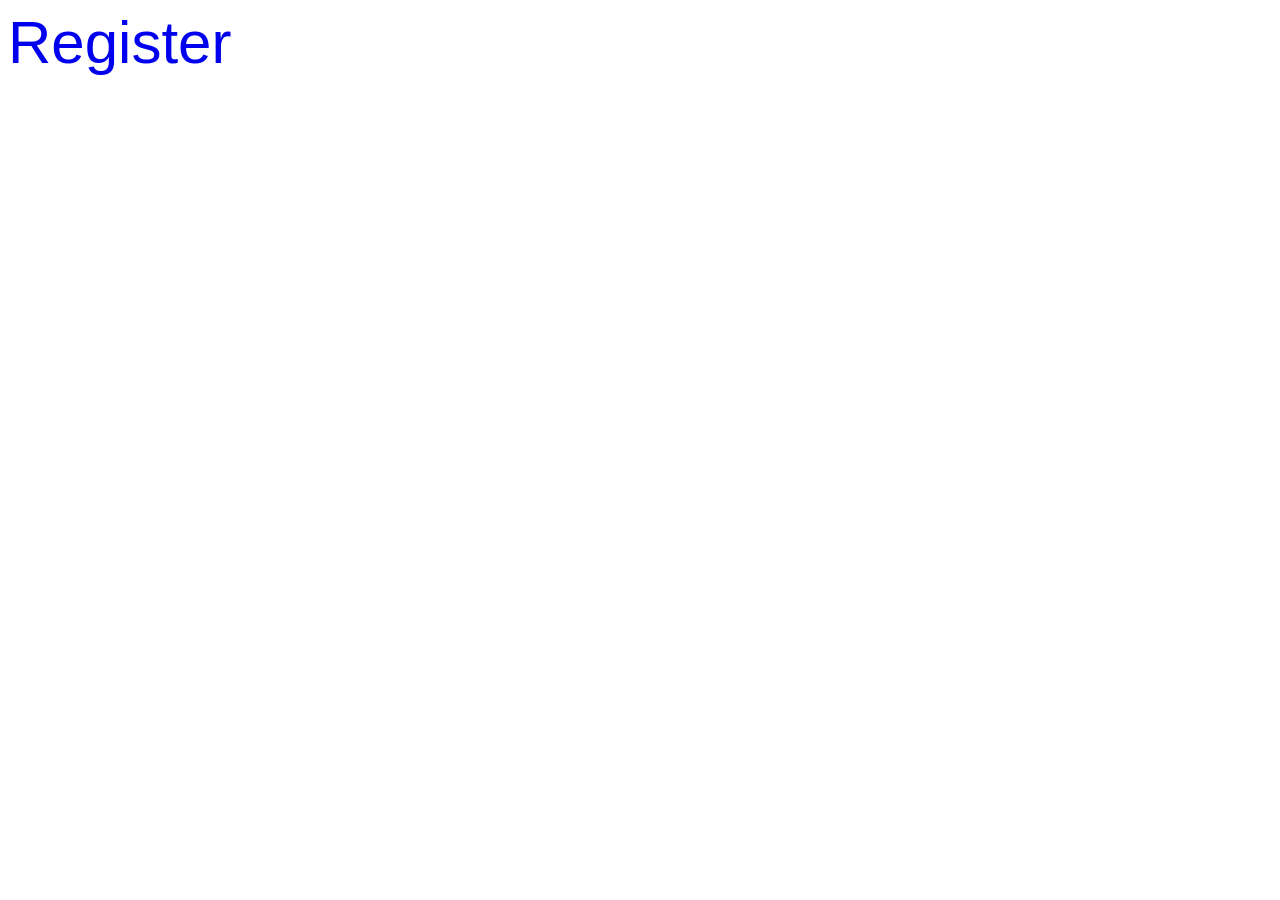
<file: index.html>
<!DOCTYPE html>
<html lang="en">
<head>
    <meta charset="UTF-8">
    <meta name="viewport" content="width=device-width, initial-scale=1.0">
    <title>web</title>
    <link rel="stylesheet" href="css/style.css">
</head>
<body>
    
    <a href="register.html">Register</a>
</body>
</html>
</file>
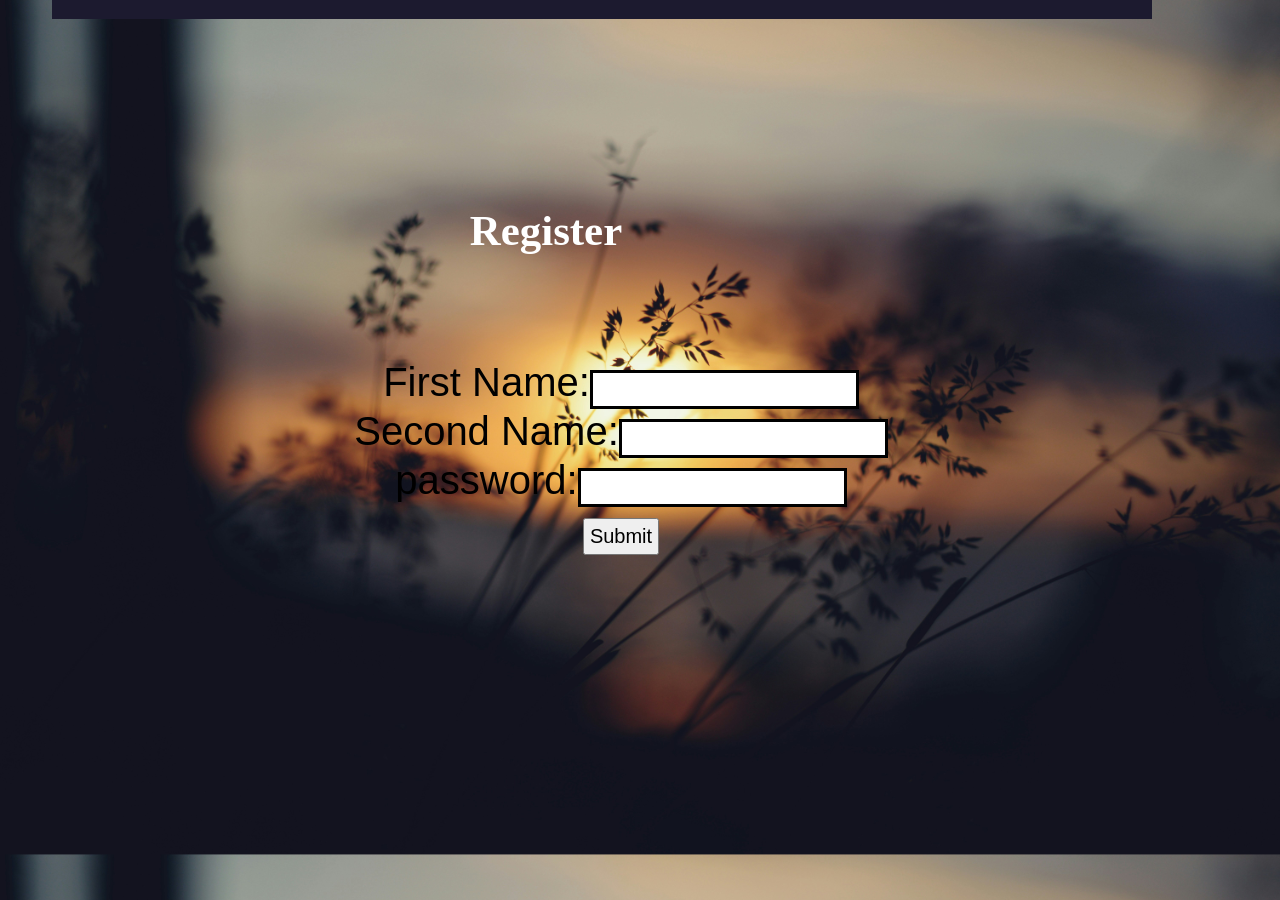
<file: register.html>
<!DOCTYPE html>
<html lang="en">
<head>
    <meta charset="UTF-8">
    <meta name="viewport" content="width=device-width, initial-scale=1.0">
    <title>register</title>
    <link rel="stylesheet" href="css/re.css">
    <script src="js/jquery-3.7.1.min.js"></script>
    <script src="js/plugins.js"></script>
</head>
<body>
    <h1>WELCOME</h1>
    <h2>Register</h2>
    <form>
    First Name:<input type="text" required class="f">
    Second Name:<input type="text" class="s"> 
   <br>
    password:<input type="password" required class="e"><br>
    <input type="submit">
    
    </form>
</body>
</html>
</file>
<file: css/style.css>
a{
    text-align: center;
    text-decoration: none;
    font-family: sans-serif;
    transition: 0.4 ease;
    font-size: 60px;
}
a:hover{
    color: rgb(244, 5, 5);
}
</file>
<file: css/re.css>
body{

background-image: url(../image/liana-s-k7RLGSA471U-unsplash.jpg);
background-size: cover;

}

form{
    text-align: center;
    font-family: sans-serif;
   font-size:40px;
  
   display:block;
   margin: auto;
   position: absolute;
   width: 550px;
   top: 40%;
    right: 30%;
    bottom: 200px;
    color: rgb(0, 0, 0);  
}
input{
    font-size: 20px;
    padding: 5px;
    text-align: center;
}
.f{
 border: 3px solid black;
 text-align: center;
}
.s{
 border: 3px solid black;
 text-align: center;
}
.e{
 border: 3px solid black;
 text-align: center;
}
h2{
   right: 30%;
    font-size: 268%;
    top: 170px;
    position: absolute;
    color:  rgb(255, 255, 255);
    width: 700px;
    text-align: center;
}


h1{
    top: -300px;
    position: absolute;
    right: 10%;
    width: 1100px;
    text-align: center;
    background-color: rgb(28 26 47);
    height: 110px;
    color: rgb(255, 255, 255);
    font-family: sans-serif;
    font-size: 60px;
    font-weight: bold;
}
</file>
